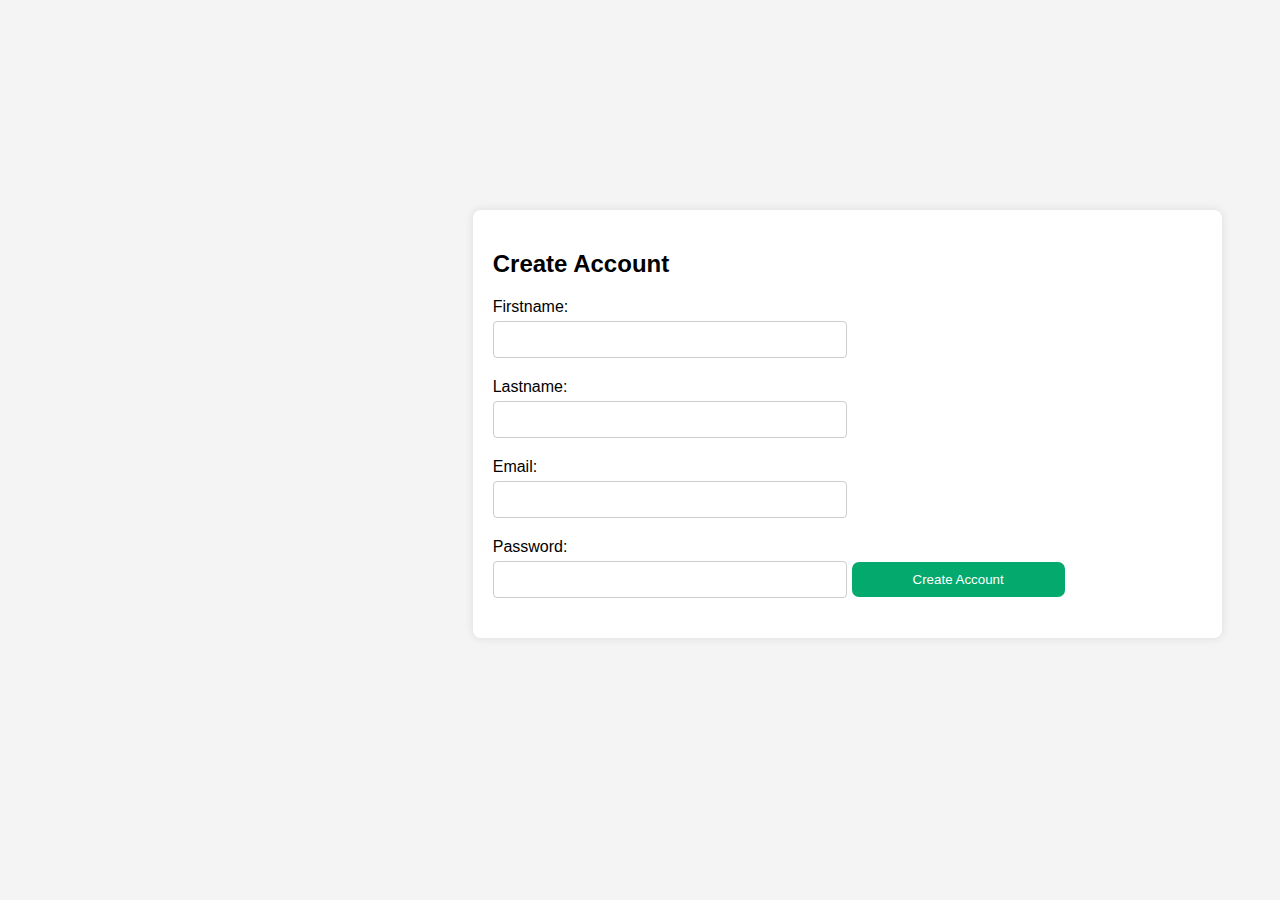
<file: Create.html>
<!DOCTYPE html>
<html>
<head>
<meta name="viewport" content="width=device-width, initial-scale=1">
<style>
body {
    font-family: Arial, Helvetica, sans-serif;
    margin: 0;
    padding: 0;
    background-color:#f4f4f4;
    height: 100%;
    display: flex;
    justify-content: center;
}

.container {
  width: 200%;
  margin: 10px;
  padding: 20px;
  background-color: #fff;
  border-radius: 8px;  
  box-shadow: 0 0 10px rgba(0, 0, 0, 0.1); 
}

form {
  margin-top: 200px;
}

label {
  display: block;
  margin-bottom: 5px;
}

input[type=text], 
input[type=password],
input[type=email]
{
  width: 50%;
  padding: 10px;
  margin-bottom: 20px;
  border: 1px solid #ccc;
  box-sizing: border-box;
  border-radius: 4px;
}

.Createbtn {
  background-color: #04AA6D;
  color: white;
  padding: 10px 0;
  border: none;
  cursor: pointer;
  width: 30%;
  border-radius: 7px;
  align-items: center;
  
}

.Createbtn:hover {
  opacity: 1;
}

.h2 {
  font-size: 24px;
}

</style>
</head>
<body>

<form>
  
  <div class="container">
    <h2>Create Account</h2>
    <label for="Username">Firstname:</label>
    <input type="text" id="Username" name="firstname" required>

    <label for="username">Lastname:</label>
    <input type="text" id="Username" name="lastname" required>
  
    <label for="email">Email:</label>
    <input type="email" id="email" name="email" required> 

    <label for="psw">Password:</label>
    <input type="password" id="Password" name="psw" required> 
    <button type="submit" class="Createbtn">Create Account</button>
    
  </div>
</form>



</body>
</html>
</file>
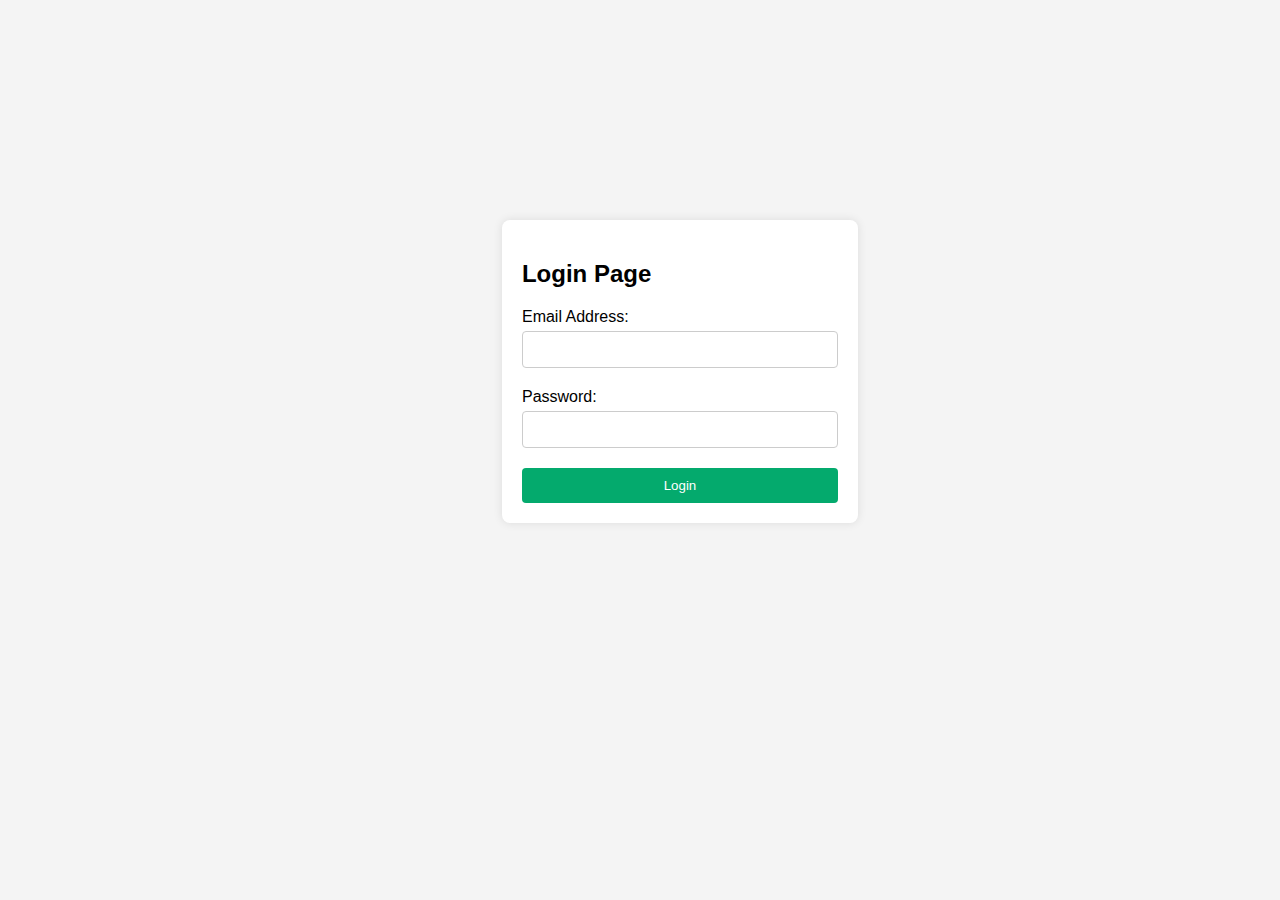
<file: Login.html>
<!DOCTYPE html>
<html>
<head>
<meta name="viewport" content="width=device-width, initial-scale=1">
<style>
body {
    font-family: Arial, Helvetica, sans-serif;
    margin: 0;
    padding: 0;
    background-color:#f4f4f4;
    height: 100%;
    display: flex;
    justify-content: center;
}



.container {
  width: 100%;
  margin: 20px;
  padding: 20px;
  background-color: #fff;
  border-radius: 8px;  
  box-shadow: 0 0 10px rgba(0, 0, 0, 0.1); 
}

form {
  margin-top: 200px;
}

label {
  display: block;
  margin-bottom: 5px;
}

input[type=text], 
input[type=password]
{
  width: 100%;
  padding: 10px;
  margin-bottom: 20px;
  border: 1px solid #ccc;
  box-sizing: border-box;
  border-radius: 4px;
}

.Createbtn {
  background-color: #04AA6D;
  color: white;
  padding: 10px 0;
  border: none;
  cursor: pointer;
  width: 100%;
  border-radius: 4px;
  
}

.Createbtn:hover {
  opacity: 1;
}

.h2 {
  font-size: 24px;
}

</style>

<body>

  

<form>
  <div class="container">
    <h2>Login Page</h2>
    <label for="uname">Email Address:</label>
    <input type="text" id="Username" name="uname" required>

    <label for="psw">Password:</label>
    <input type="password" id="Password" name="psw" required> 
    <a href="Create.html" class="createbtn"><button type="submit" class="Createbtn">Login</button></a>
    
  </div>
</form>



</body>
</html>
</file>
